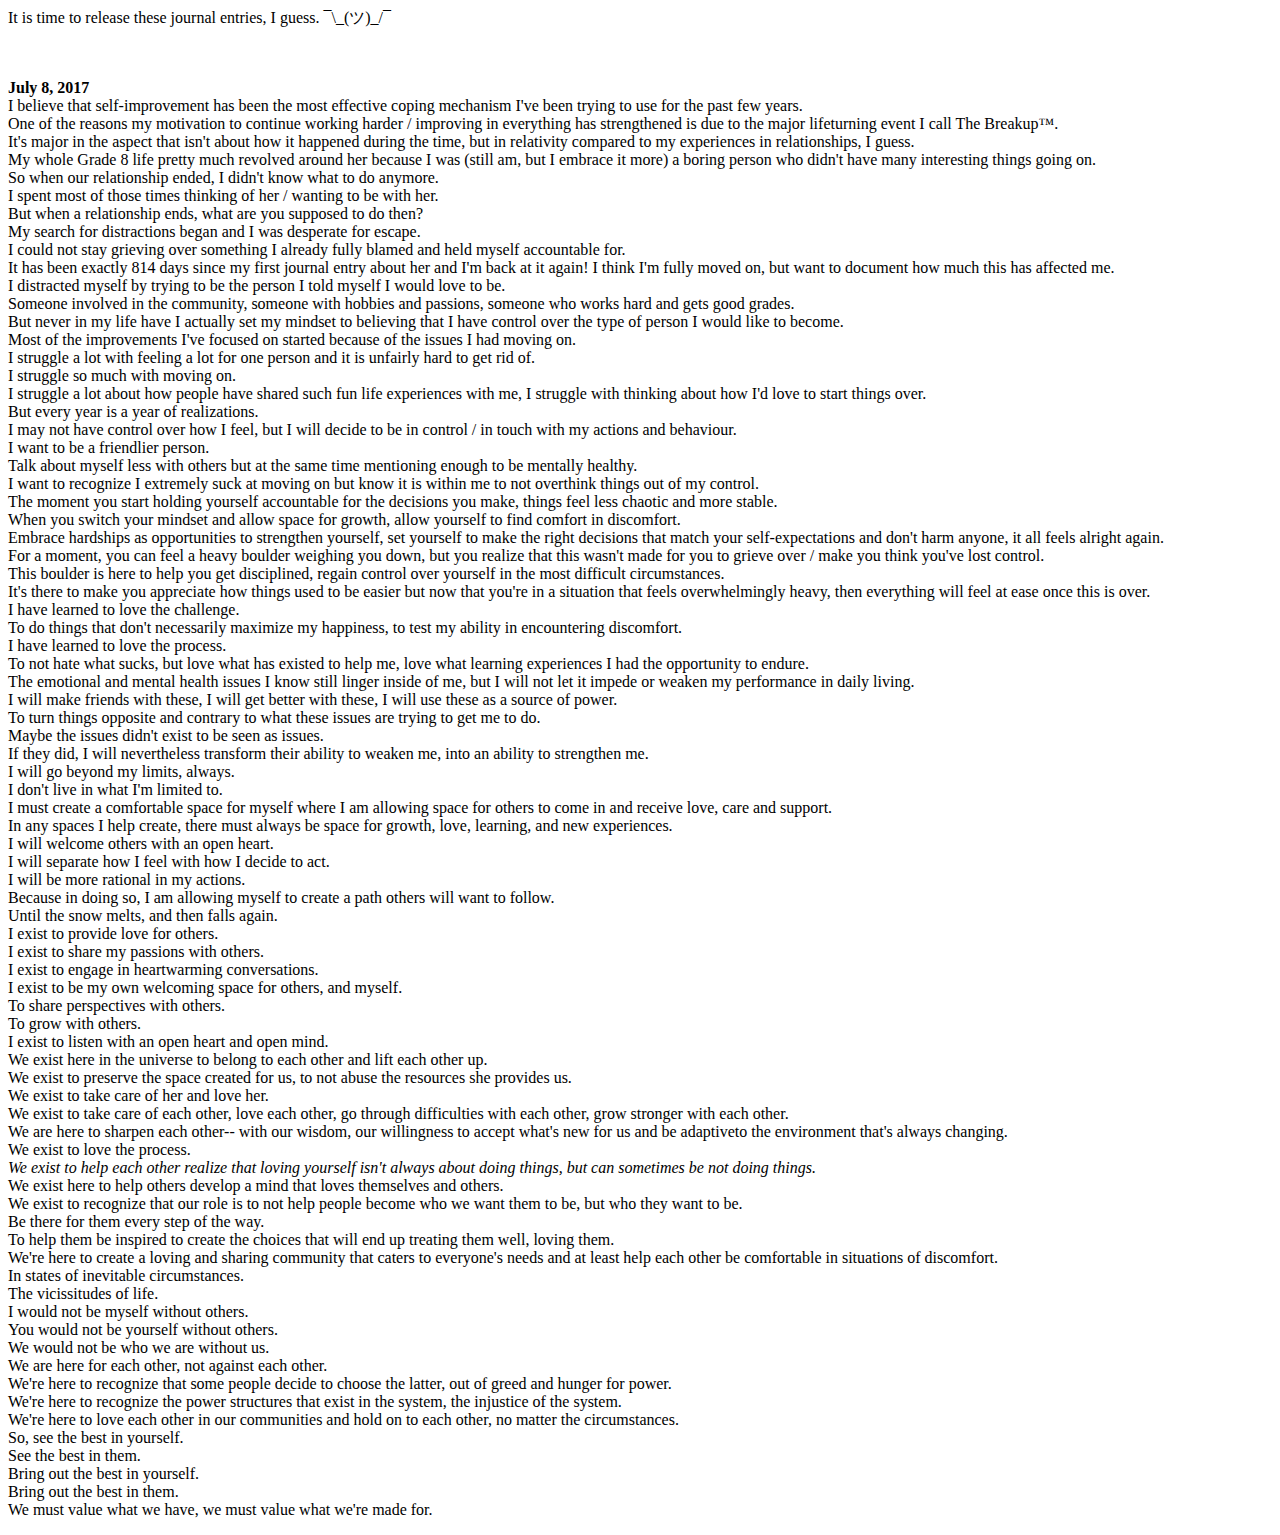
<file: 1.html>
<DOCTYPE! HTML>

<body>

<p> It is time to release these journal entries, I guess.  ¯\_(ツ)_/¯ </p>
<br>
<p> <b>July 8, 2017</b>
<br>
I believe that self-improvement has been the most effective coping mechanism I've been trying to use for the past few years.
<br> One of the reasons my motivation to continue working harder / improving in everything has strengthened is due to the major lifeturning event I call The Breakup™. <br>It's major in the aspect that isn't about how it happened during the time, but in relativity compared to my experiences in relationships, I guess. <br>My whole Grade 8 life pretty much revolved around her because I was (still am, but I embrace it more) a boring person who didn't have many interesting things going on. <br>So when our relationship ended, I didn't know what to do anymore. <br>I spent most of those times thinking of her / wanting to be with her. <br>But when a relationship ends, what are you supposed to do then? <br>My search for distractions began and I was desperate for escape. <br>I could not stay grieving over something I already fully blamed and held myself accountable for. <br>It has been exactly 814 days since my first journal entry about her and I'm back at it again! I think I'm fully moved on, but want to document how much this has affected me. <br>I distracted myself by trying to be the person I told myself I would love to be. <br>Someone involved in the community, someone with hobbies and passions, someone who works hard and gets good grades. <br>But never in my life have I actually set my mindset to believing that I have control over the type of person I would like to become.

<br> Most of the improvements I've focused on started because of the issues I had moving on. <br> I struggle a lot with feeling a lot for one person and it is unfairly hard to get rid of.
<br>I struggle so much with moving on. <br> I struggle a lot about how people have shared such fun life experiences with me, I struggle with thinking about how I'd love to start things over.
<br>But every year is a year of realizations.
<br>I may not have control over how I feel, but I will decide to be in control / in touch with my actions and behaviour.
<br>I want to be a friendlier person.
<br>Talk about myself less with others but at the same time mentioning enough to be mentally healthy.
<br>I want to recognize I extremely suck at moving on but know it is within me to not overthink things out of my control.
<br>The moment you start holding yourself accountable for the decisions you make, things feel less chaotic and more stable.
<br>When you switch your mindset and allow space for growth, allow yourself to find comfort in discomfort.
<br>Embrace hardships as opportunities to strengthen yourself, set yourself to make the right decisions that match your self-expectations and don't harm anyone, it all feels alright again.
<br>For a moment, you can feel a heavy boulder weighing you down, but you realize that this wasn't made for you to grieve over / make you think you've lost control.
<br>This boulder is here to help you get disciplined, regain control over yourself in the most difficult circumstances.
<br>It's there to make you appreciate how things used to be easier but now that you're in a situation that feels overwhelmingly heavy, then everything will feel at ease once this is over.
<br>I have learned to love the challenge.
<br>To do things that don't necessarily maximize my happiness, to test my ability in encountering discomfort.
<br>I have learned to love the process.
<br>To not hate what sucks, but love what has existed to help me, love what learning experiences I had the opportunity to endure.
<br>The emotional and mental health issues I know still linger inside of me, but I will not let it impede or weaken my performance in daily living.
<br>I will make friends with these, I will get better with these, I will use these as a source of power.
<br>To turn things opposite and contrary to what these issues are trying to get me to do.
<br>Maybe the issues didn't exist to be seen as issues.
<br>If they did, I will nevertheless transform their ability to weaken me, into an ability to strengthen me.
<br> I will go beyond my limits, always.
<br> I don't live in what I'm limited to.
<br>I must create a comfortable space for myself where I am allowing space for others to come in and receive love, care and support.
<br>In any spaces I help create, there must always be space for growth, love, learning, and new experiences.
<br>I will welcome others with an open heart.
<br>I will separate how I feel with how I decide to act.
<br>I will be more rational in my actions.
<br>Because in doing so, I am allowing myself to create a path others will want to follow.
<br> Until the snow melts, and then falls again.
<br> I exist to provide love for others.
<br>I exist to share my passions with others.
<br>I exist to engage in heartwarming conversations.
<br>I exist to be my own welcoming space for others, and myself.
<br>To share perspectives with others.
<br>To grow with others.
<br>I exist to listen with an open heart and open mind.
<br>We exist here in the universe to belong to each other and lift each other up.
<br>We exist to preserve the space created for us, to not abuse the resources she provides us.
<br>We exist to take care of her and love her.
<br>We exist to take care of each other, love each other, go through difficulties with each other, grow stronger with each other.
<br>We are here to sharpen each other-- with our wisdom, our willingness to accept what's new for us and be adaptiveto the environment that's always changing.
<br>We exist to love the process.
<br><i> We exist to help each other realize that loving yourself isn't always about doing things, but can sometimes be not doing things. </i>
<br>We exist here to help others develop a mind that loves themselves and others.
<br>We exist to recognize that our role is to not help people become who we want them to be, but who they want to be.
<br>Be there for them every step of the way.
<br>To help them be inspired to create the choices that will end up treating them well, loving them.
<br>We're here to create a loving and sharing community that caters to everyone's needs and at least help each other be comfortable in situations of discomfort.
<br>In states of inevitable circumstances.
<br>The vicissitudes of life.
<br>I would not be myself without others.
<br>You would not be yourself without others.
<br>We would not be who we are without us.
<br>We are here for each other, not against each other.
<br>We're here to recognize that some people decide to choose the latter, out of greed and hunger for power.
<br>We're here to recognize the power structures that exist in the system, the injustice of the system.
<br>We're here to love each other in our communities and hold on to each other, no matter the circumstances.
<br>So, see the best in yourself.
<br>See the best in them.
<br>Bring out the best in yourself.
<br>Bring out the best in them.
<br>We must value what we have, we must value what we're made for.


</body>
</file>
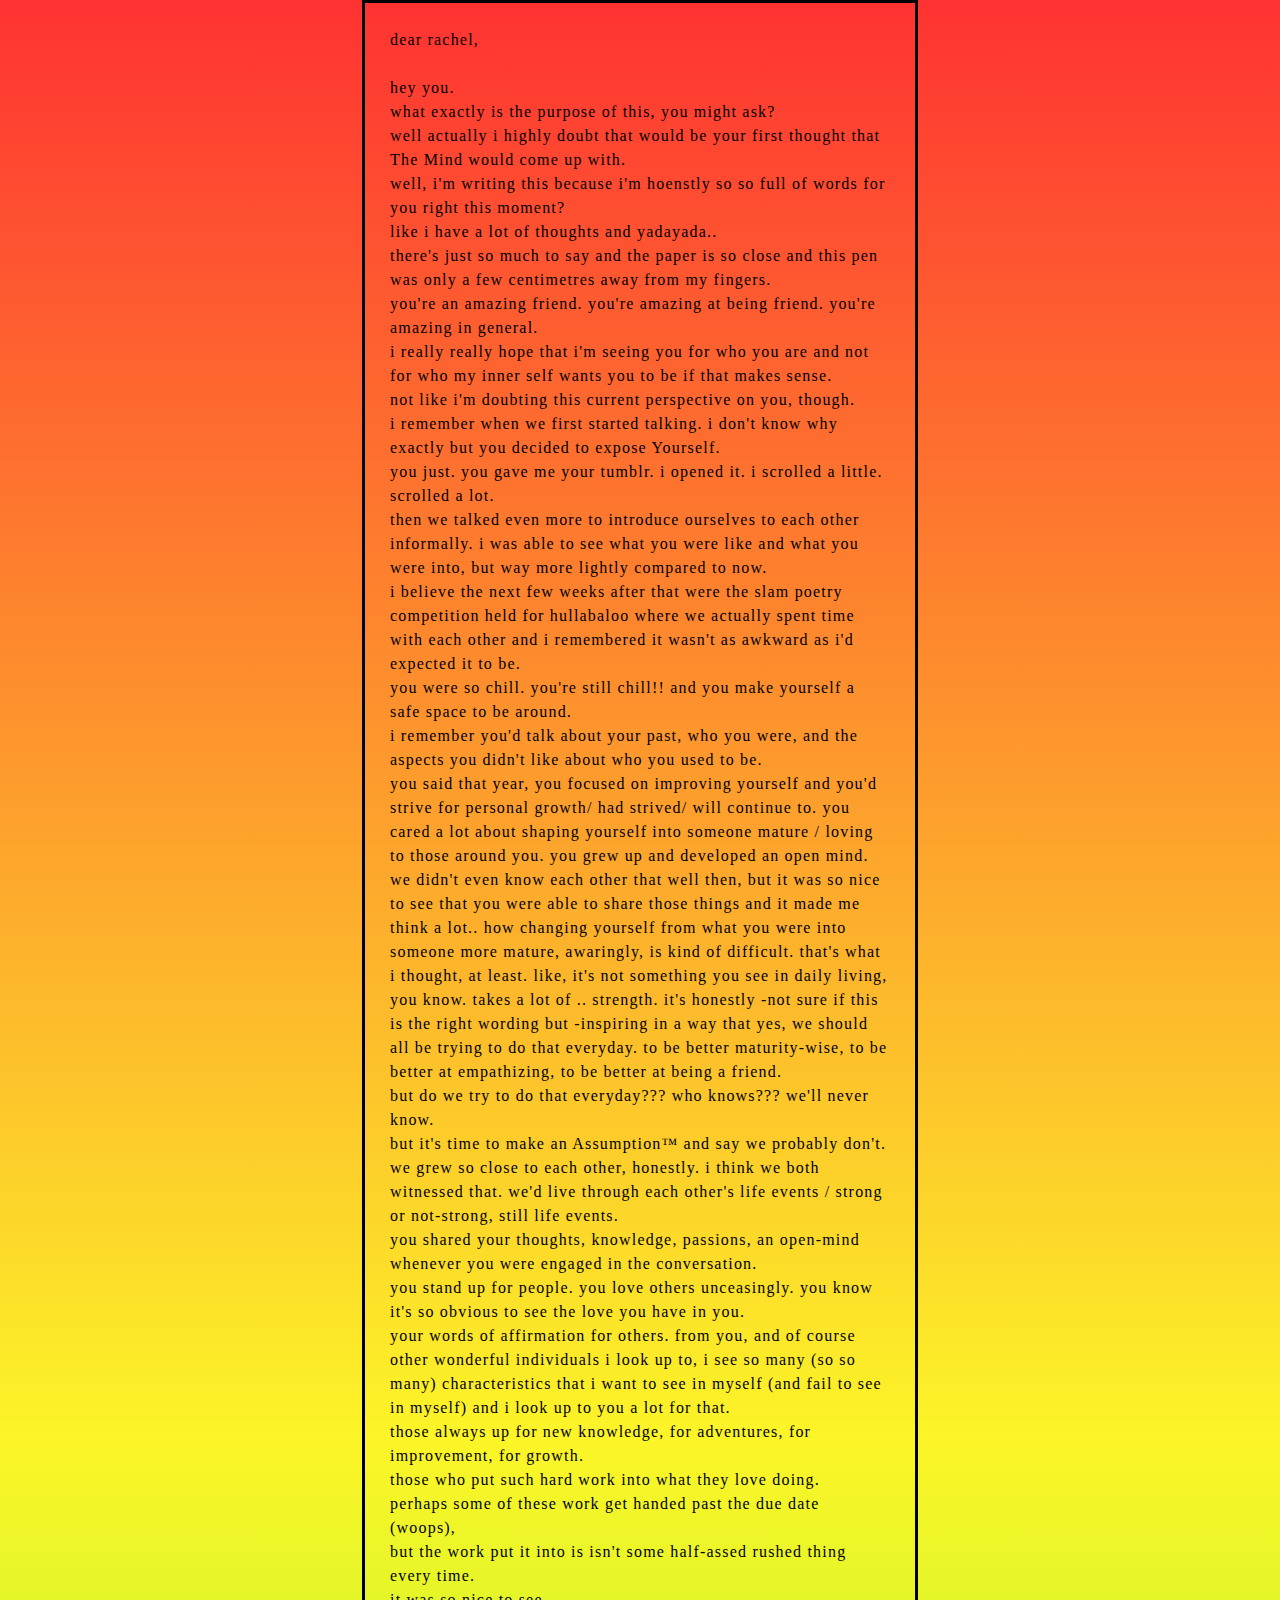
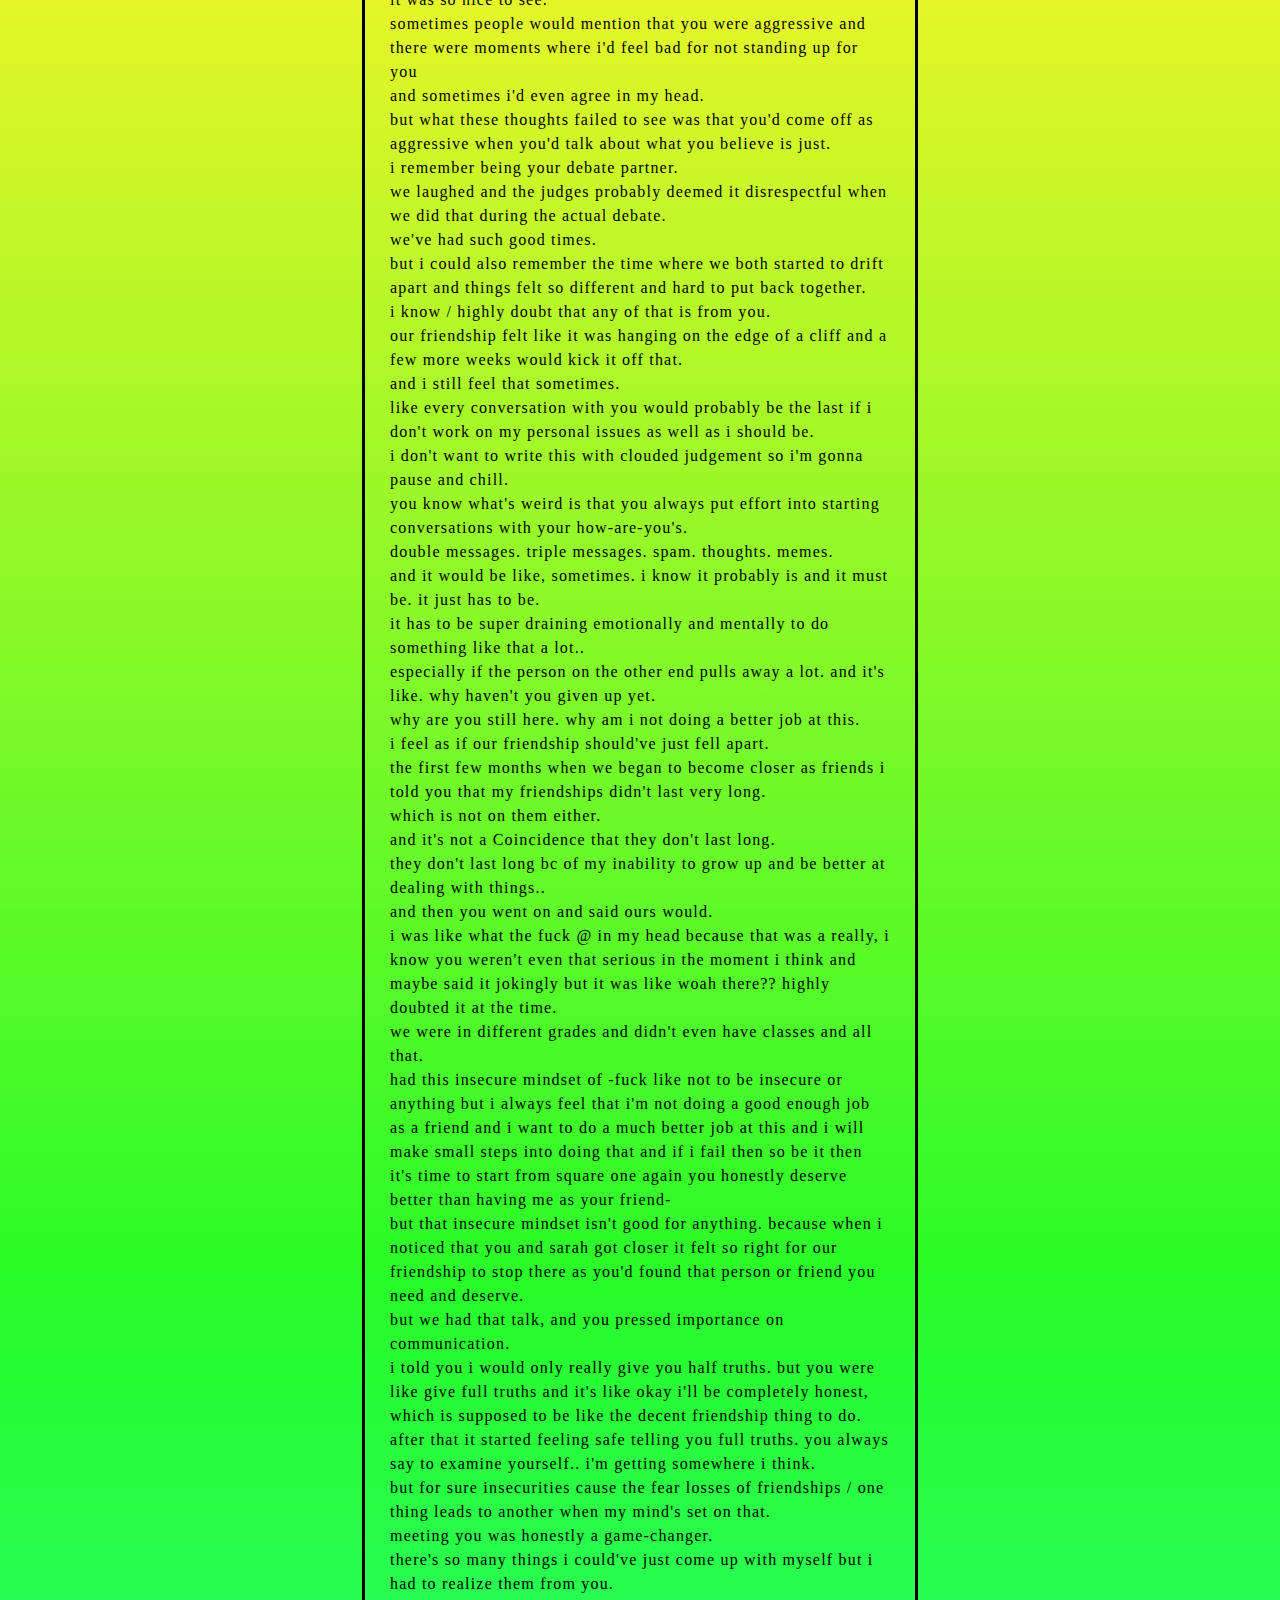
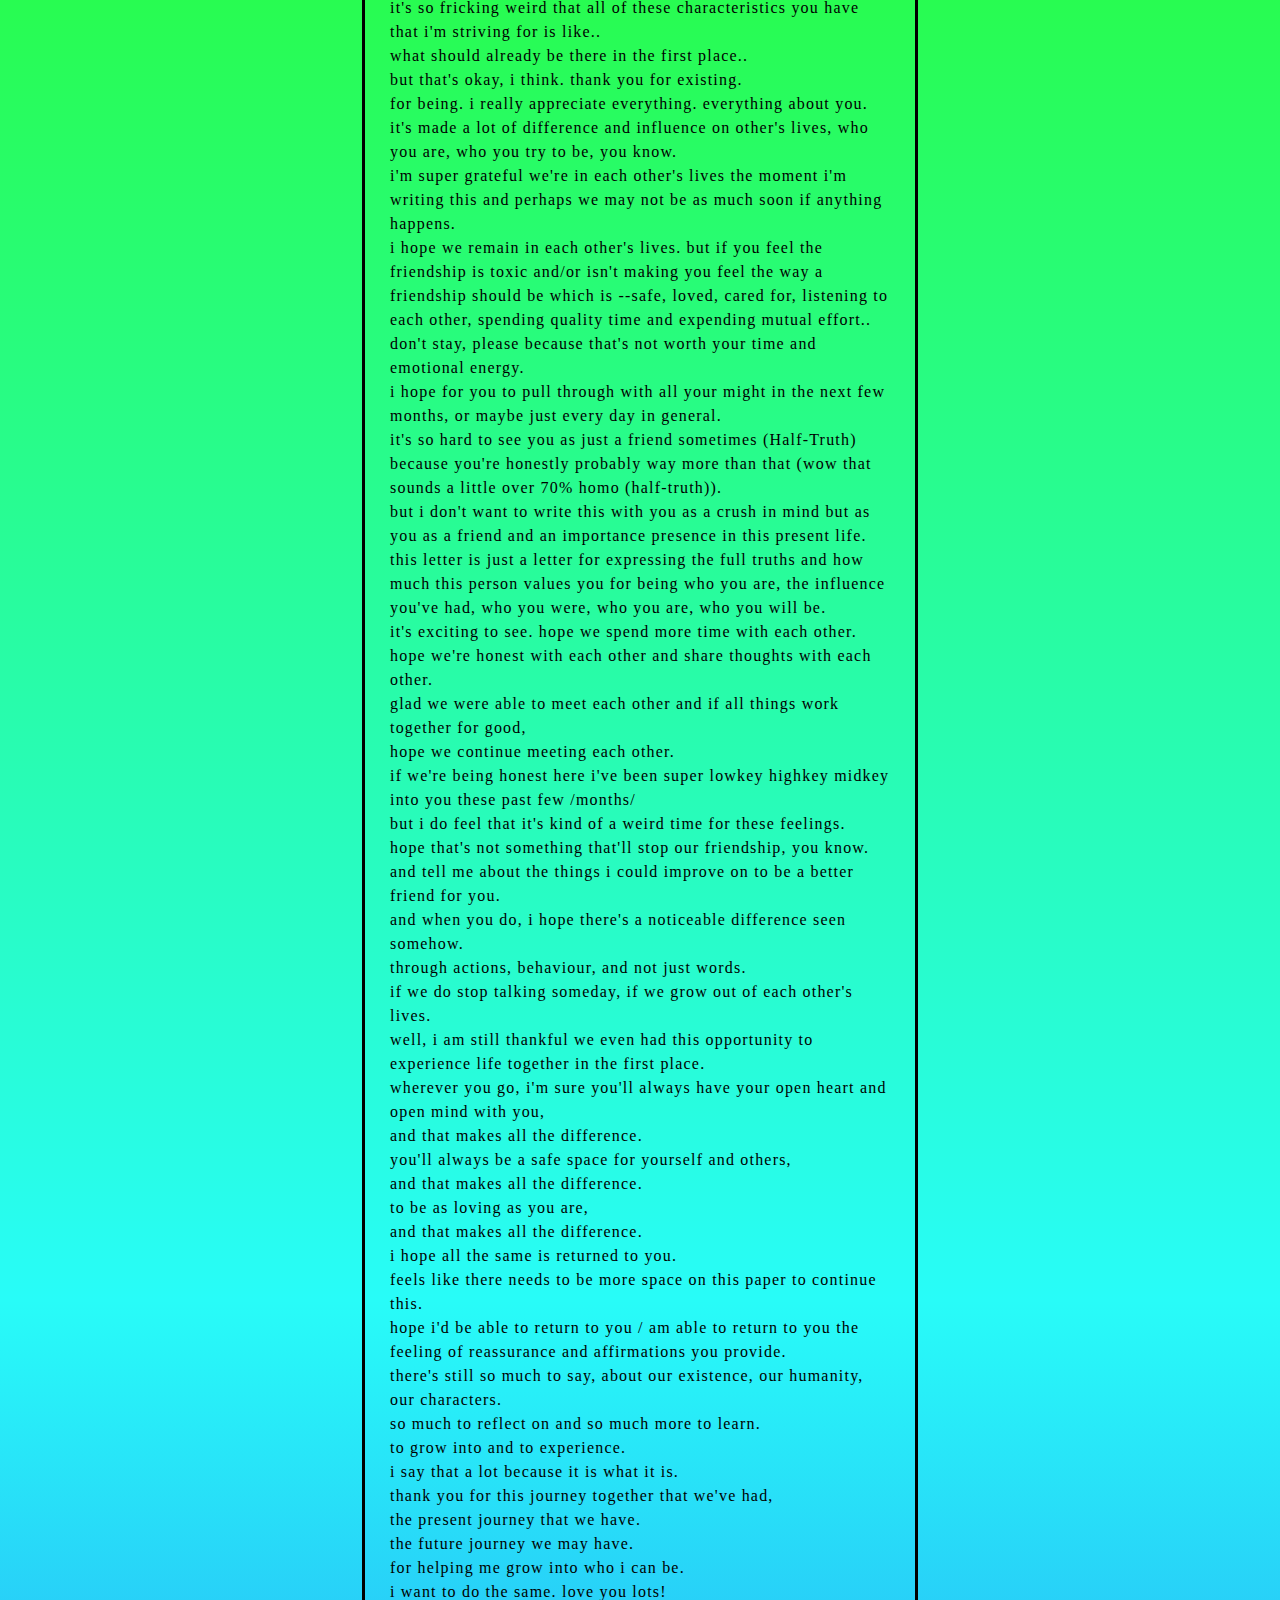
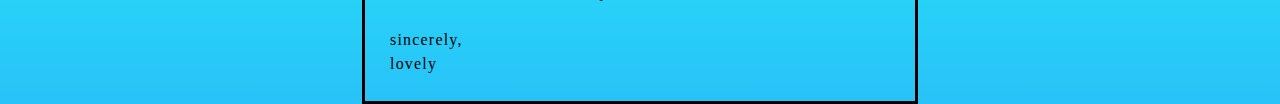
<file: 8.html>
<!DOCTYPE HTML>

<!-- my dudes, my dudes. fuk-->
<html>


<head>
  <link rel="stylesheet" type="text/css" href="8.css">

  <audio controls autoplay style="display:none">
    <source src="edge.mp3" type="audio/mpeg">
  </audio>
<style>
p {
margin: auto;
width: 500px;
padding: 25px;
border: 3px solid black;
letter-spacing: 1.2px;
line-height: 150%;
 }

.rainbow {
  background-image: -webkit-gradient( linear, left top, right top, color-stop(0, #f22), color-stop(0.15, #f2f), color-stop(0.3, #22f), color-stop(0.45, #2ff), color-stop(0.6, #2f2),color-stop(0.75, #2f2), color-stop(0.9, #ff2), color-stop(1, #f22) );
  background-image: gradient( linear, left top, right top, color-stop(0, #f22), color-stop(0.15, #f2f), color-stop(0.3, #22f), color-stop(0.45, #2ff), color-stop(0.6, #2f2),color-stop(0.75, #2f2), color-stop(0.9, #ff2), color-stop(1, #f22) );
  color:transparent;
  -webkit-background-clip: text;
  background-clip: text;
}

</style>
</head>
<body>
<p> dear rachel,
<br><br>
hey you.
<br> what exactly is the purpose of this, you might ask?
  <br>
  well actually i highly doubt that would be your first thought that The Mind would come up with.
    <br>well, i'm writing this because i'm hoenstly so so full of words for you right this moment?
    <br>like i have a lot of thoughts and yadayada..
    <br>there's just so much to say and the paper is so close and this pen was only a few centimetres away from my fingers.
  <br>  you're an amazing friend. you're amazing at being friend. you're amazing in general.
    <br>i really really hope that i'm seeing you for who you are and not for who my inner self wants you to be if that makes sense.
    <br>not like i'm doubting this current perspective on you, though.
    <br>i remember when we first started talking. i don't know why exactly but you decided to expose Yourself.
    <br>you just. you gave me your tumblr. i opened it. i scrolled a little. scrolled a lot.
    <br>then we talked even more to introduce ourselves to each other informally. i was able to see what you were like and what you were into, but way more lightly compared to now.
    <br>i believe the next few weeks after that were the slam poetry competition held for hullabaloo where we actually spent time with each other and i remembered it wasn't as awkward as i'd expected it to be.
    <br>you were so chill. you're still chill!! and you make yourself a safe space to be around.
    <br>i remember you'd talk about your past, who you were, and the aspects you didn't like about who you used to be.
    <br>you said that year, you focused on improving yourself and you'd strive for personal growth/ had strived/ will continue to. you cared a lot about shaping yourself into someone mature / loving to those around you. you grew up and developed an open mind.
    <br>we didn't even know each other that well then, but it was so nice to see that you were able to share those things and it made me think a lot.. how changing yourself from what you were into someone more mature, awaringly, is kind of difficult. that's what i thought, at least. like, it's not something you see in daily living, you know. takes a lot of .. strength. it's honestly -not sure if this is the right wording but -inspiring in a way that yes, we should all be trying to do that everyday. to be better maturity-wise, to be better at empathizing, to be better at being a friend.
    <br>but do we try to do that everyday??? who knows??? we'll never know.
    <br>but it's time to make an Assumption™ and say we probably don't.
    <br>we grew so close to each other, honestly. i think we both witnessed that.
    we'd live through each other's life events / strong or not-strong, still life events.
    <br>you shared your thoughts, knowledge, passions, an open-mind whenever you were engaged in the conversation.
      <br>you stand up for people. you love others unceasingly. you know it's so obvious to see the love you have in you.
      <br>your words of affirmation for others. from you, and of course other wonderful individuals i look up to, i see so many (so so many) characteristics that i want to see in myself (and fail to see in myself) and i look up to you a lot for that.
      <br>those always up for new knowledge, for adventures, for improvement, for growth.
      <br>those who put such hard work into what they love doing.
      <br>perhaps some of these work get handed past the due date (woops),
      <br>but the work put it into is isn't some half-assed rushed thing every time.
      <br>it was so nice to see.
      <br>sometimes people would mention that you were aggressive and there were moments where i'd feel bad for not standing up for you
      <br>and sometimes i'd even agree in my head.
      <br>but what these thoughts failed to see was that you'd come off as aggressive when you'd talk about what you believe is just.
      <br>i remember being your debate partner.
      <br>we laughed and the judges probably deemed it disrespectful when we did that during the actual debate.
        <br>we've had such good times.
        <br>but i could also remember the time where we both started to drift apart and things felt so different and hard to put back together.
        <br>i know / highly doubt that any of that is from you.
        <br>our friendship felt like it was hanging on the edge of a cliff and a few more weeks would kick it off that.
        <br>and i still feel that sometimes.
      <br> like every conversation with you would probably be the last if i don't work on my personal issues as well as i should be.
  <br>i don't want to write this with clouded judgement so i'm gonna pause and chill.
    <br>you know what's weird is that you always put effort into starting conversations with your how-are-you's.
  <br>double messages. triple messages. spam. thoughts. memes.
    <br>and it would be like, sometimes. i know it probably is and it must be. it just has to be.
      <br>it has to be super draining emotionally and mentally to do something like that a lot..
    <br>especially if the person on the other end pulls away a lot. and it's like. why haven't you given up yet.
      <br>why are you still here. why am i not doing a better job at this.
    <br>i feel as if our friendship should've just fell apart.
      <br>the first few months when we began to become closer as friends i told you that my friendships didn't last very long.
  <br>which is not on them either.
    <br>and it's not a Coincidence that they don't last long.
      <br>they don't last long bc of my inability to grow up and be better at dealing with things..
    <br>and then you went on and said ours would.
      <br>i was like what the fuck @ in my head because that was a really, i know you weren't even that serious in the moment i think and maybe said it jokingly but it was like woah there?? highly doubted it at the time.
        <br>we were in different grades and didn't even have classes and all that.
          <br>had this insecure mindset of -fuck like not to be insecure or anything but i always feel that i'm not doing a good enough job as a friend and i want to do a much better job at this and i will make small steps into doing that and if i fail then so be it then it's time to start from square one again you honestly deserve better than having me as your friend-
            <br>but that insecure mindset isn't good for anything. because when i noticed that you and sarah got closer it felt so right for our friendship to stop there as you'd found that person or friend you need and deserve.
              <br>but we had that talk, and you pressed importance on communication.
                <br>i told you i would only really give you half truths. but you were like give full truths and it's like okay i'll be completely honest, which is supposed to be like the decent friendship thing to do.
                  <br>after that it started feeling safe telling you full truths. you always say to examine yourself.. i'm getting somewhere i think.
                    <br>but for sure insecurities cause the fear losses of friendships / one thing leads to another when my mind's set on that.
                      <br>meeting you was honestly a game-changer.
                        <br>there's so many things i could've just come up with myself but i had to realize them from you.
                          <br>it's so fricking weird that all of these characteristics you have that i'm striving for is like..
                          <br>what should already be there in the first place..
                          <br>but that's okay, i think. thank you for existing.
                          <br>for being. i really appreciate everything. everything about you.
                          <br>it's made a lot of difference and influence on other's lives, who you are, who you try to be, you know.
                          <br>i'm super grateful we're in each other's lives the moment i'm writing this and perhaps we may not be as much soon if anything happens.
                          <br>i hope we remain in each other's lives. but if you feel the friendship is toxic and/or isn't making you feel the way a friendship should be which is --safe, loved, cared for, listening to each other, spending quality time and expending mutual effort..
                          <br>don't stay, please because that's not worth your time and emotional energy.
                          <br>i hope for you to pull through with all your might in the next few months, or maybe just every day in general.
                          <br>it's so hard to see you as just a friend sometimes (Half-Truth) because you're honestly probably way more than that (wow that sounds a little over 70% homo (half-truth)).
                          <br>but i don't want to write this with you as a crush in mind but as you as a friend and an importance presence in this present life.
                          <br>this letter is just a letter for expressing the full truths and how much this person values you for being who you are, the influence you've had, who you were, who you are, who you will be.
                          <br>it's exciting to see. hope we spend more time with each other.
                          <br>hope we're honest with each other and share thoughts with each other.
                          <br>glad we were able to meet each other and if all things work together for good,
                          <br>hope we continue meeting each other.
                          <br>if we're being honest here i've been super lowkey highkey midkey into you these past few /months/
                          <br>but i do feel that it's kind of a weird time for these feelings.
                          <br>hope that's not something that'll stop our friendship, you know.
                          <br>and tell me about the things i could improve on to be a better friend for you.
                          <br>and when you do, i hope there's a noticeable difference seen somehow.
                          <br>through actions, behaviour, and not just words.
                          <br>if we do stop talking someday, if we grow out of each other's lives.
                          <br>well, i am still thankful we even had this opportunity to experience life together in the first place.
                          <br>wherever you go, i'm sure you'll always have your open heart and open mind with you,
                          <br>and that makes all the difference.
                          <br>you'll always be a safe space for yourself and others,
                          <br>and that makes all the difference.
                          <br>to be as loving as you are,
                          <br>and that makes all the difference.
                          <br>i hope all the same is returned to you.
                          <br>feels like there needs to be more space on this paper to continue this.
                          <br>hope i'd be able to return to you / am able to return to you the feeling of reassurance and affirmations you provide.
                          <br>there's still so much to say, about our existence, our humanity, our characters.
                          <br>so much to reflect on and so much more to learn.
                          <br>to grow into and to experience.
                          <br>i say that a lot because it is what it is.
                          <br>thank you for this journey together that we've had,
                          <br>the present journey that we have.
                          <br>the future journey we may have.
                          <br>for helping me grow into who i can be.
                          <br>i want to do the same. love you lots!
                          <br>
                          <br>sincerely,
                          <br>lovely
</p>
</body>
</html>
</file>
<file: 8.css>
/*
wahooo!!!!!!! It worked!!!
*/

html, body {
	width: 100%;
	height: 100%;
	padding: 0;
	margin: 0;
}
body {
	/*font-family: 'Press Start 2P', cursive;*/

	/* W3C */
	background: linear-gradient(top, #ff3232 0%,#fcf528 16%,#28fc28 32%,#28fcf8 50%,#272ef9 66%,#ff28fb 82%,#ff3232 100%);

	/* Firefox */
	background: -moz-linear-gradient(top, #ff3232 0%, #fcf528 16%, #28fc28 32%, #28fcf8 50%, #272ef9 66%, #ff28fb 82%, #ff3232 100%);

	/* Chrome,Safari4+ */
	background: -webkit-gradient(linear, left top, left bottom, color-stop(0%,#ff3232), color-stop(16%,#fcf528), color-stop(32%,#28fc28), color-stop(50%,#28fcf8), color-stop(66%,#272ef9), color-stop(82%,#ff28fb), color-stop(100%,#ff3232));

	/* Chrome10+,Safari5.1+ */
	background: -webkit-linear-gradient(top, #ff3232 0%,#fcf528 16%,#28fc28 32%,#28fcf8 50%,#272ef9 66%,#ff28fb 82%,#ff3232 100%);

	background-size: 1000%;
	-moz-background-size: 1000%;
	-webkit-background-size: 1000%;

	/* W3C */
	animation-name: fun-time-awesome;
	animation-duration: 40s;
	animation-timing-function: linear;
	animation-iteration-count: infinite;
	animation-direction: alternate;
	animation-play-state: running;

	/* Firefox: */
	-moz-animation-name: fun-time-awesome;
	-moz-animation-duration: 40s;
	-moz-animation-timing-function: linear;
	-moz-animation-iteration-count: infinite;
	-moz-animation-direction: alternate;
	-moz-animation-play-state: running;

	/* Chrome, Safari */
	-webkit-animation-name: fun-time-awesome;
	-webkit-animation-duration: 40s;
	-webkit-animation-timing-function: linear;
	-webkit-animation-iteration-count: infinite;
	-webkit-animation-direction: alternate;
	-webkit-animation-play-state: running;
}

/* W3C */
@keyframes fun-time-awesome {
	0% {background-position: left top;}
	100% {background-position: left bottom;}
}

/* Firefox */
@-moz-keyframes fun-time-awesome {
	0% {background-position: left top;}
	100% {background-position: left bottom;}
}

/* Chrome, Safari */
@-webkit-keyframes fun-time-awesome {
	0% {background-position: left top;}
	100% {background-position: left bottom;}
}


h1 {
	position: absolute;
	top: 10px;
	left: 10px;
	z-index: 50;
	font-size: 40px;
}
h2 {
	position: absolute;
	top: 70px;
	left: 10px;
	z-index: 50;
	font-size: 20px;
}
h2 span {
	font-size: 10px;
}
h1, h2 {
	color: #fff;
	text-shadow: 0px 1px 0px #999, 0px 2px 0px #888, 0px 3px 0px #777, 0px 4px 0px #666, 0px 5px 0px #555, 0px 6px 0px #444, 0px 7px 0px #333, 0px 8px 7px #001135;
}
div {
	position: relative;
	z-index: 20;
}
#crushin {
	position: absolute;
	bottom: 10px;
	left: 10px;
	z-index: 50;
}
audio {
	position: absolute;
	bottom: 10px;
	right: 10px;
	z-index: 50;
	opacity: 0;
}
#counter {
	position: absolute;
	bottom: 10px;
	width: 100%;
	text-align: center;
	z-index: 50;
}
.face-source {
	display: none;
}
#faces-container {
	height: 100%;
}


/* mobile phone */
@media screen and (max-device-width: 480px) {
	body {
		height: 120%;
	}
	h1 {
		font-size: 25px;
	}
	h2 {
		font-size: 12px;
		top: 50px;
	}
	audio {
		opacity: 1;
		bottom: 30px;
		top: 90px;
		left: 10px;
	}
	#crushin {
		display: none;
	}
	#counter {
		top: 380px;
	}
}
</file>
